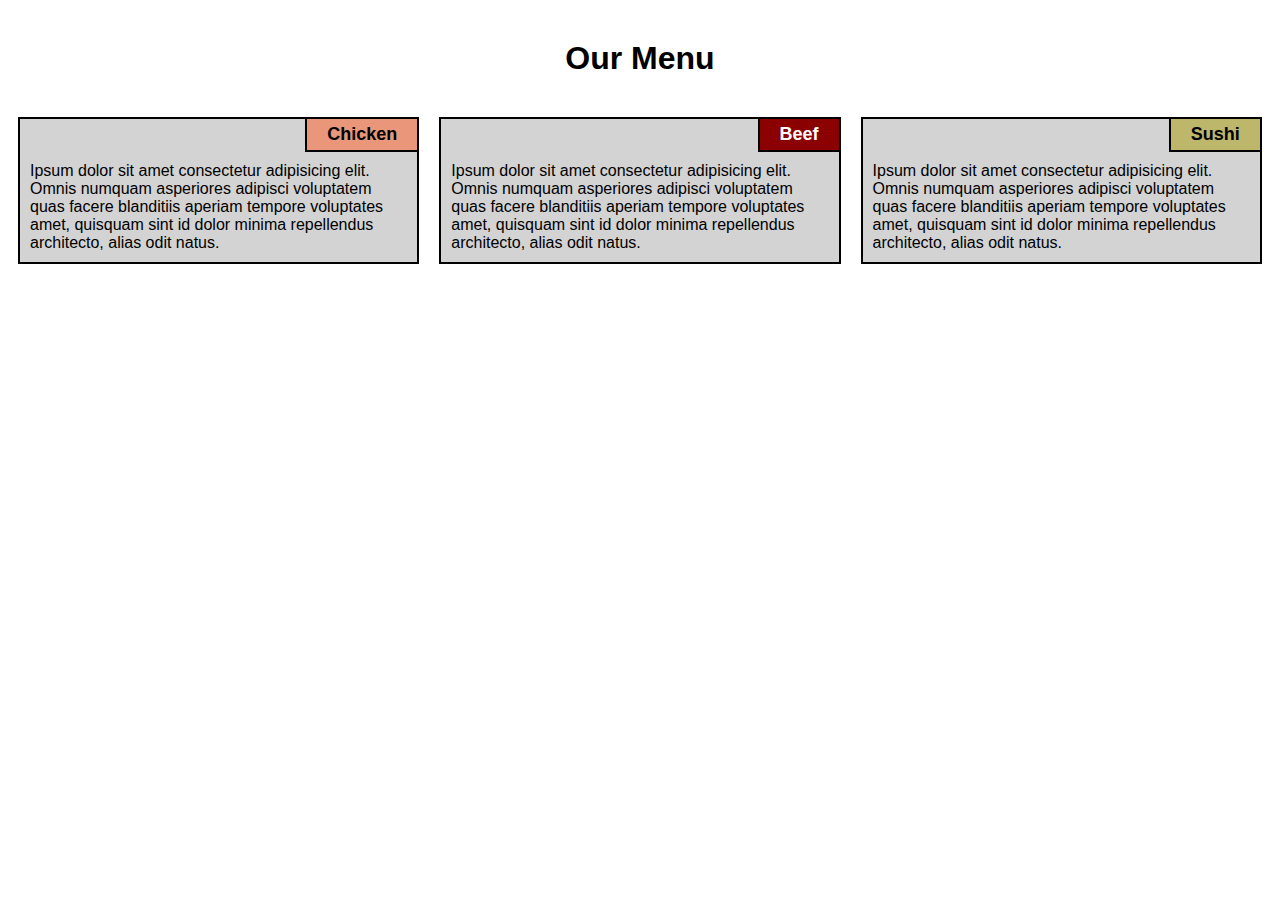
<file: module2-solution/index.html>
<!DOCTYPE html>
<html>

<head>
    <!-- contains metadata about the page -->
    <meta charset="utf-8">
    <title>Coursera Module 2 solution</title>
    <link rel="stylesheet" href="css/styles.css">
</head>

<body>
    <h1>Our Menu</h1>
    <div class="row">
        <div class="col-lg-4 col-md-6">
            <div class="box-title pink">Chicken</div>
            <div class="menu-box">
                <p>Ipsum dolor sit amet consectetur adipisicing elit. Omnis numquam
                    asperiores adipisci voluptatem quas facere blanditiis aperiam
                    tempore voluptates amet, quisquam sint id dolor minima repellendus
                    architecto, alias odit natus.</p>
            </div>
        </div>
        <div class="col-lg-4 col-md-6">
            <div class="box-title maroon">Beef</div>
            <div class="menu-box">
                <p>Ipsum dolor sit amet consectetur adipisicing elit. Omnis numquam
                    asperiores adipisci voluptatem quas facere blanditiis aperiam
                    tempore voluptates amet, quisquam sint id dolor minima repellendus
                    architecto, alias odit natus.</p>
            </div>
        </div>
        <div class="col-lg-4 col-md-12">
            <div class="box-title yellow">Sushi</div>
            <div class="menu-box">
                <p>Ipsum dolor sit amet consectetur adipisicing elit. Omnis numquam
                    asperiores adipisci voluptatem quas facere blanditiis aperiam
                    tempore voluptates amet, quisquam sint id dolor minima repellendus
                    architecto, alias odit natus.</p>
            </div>
        </div>
    </div>
</body>

</html>
</file>
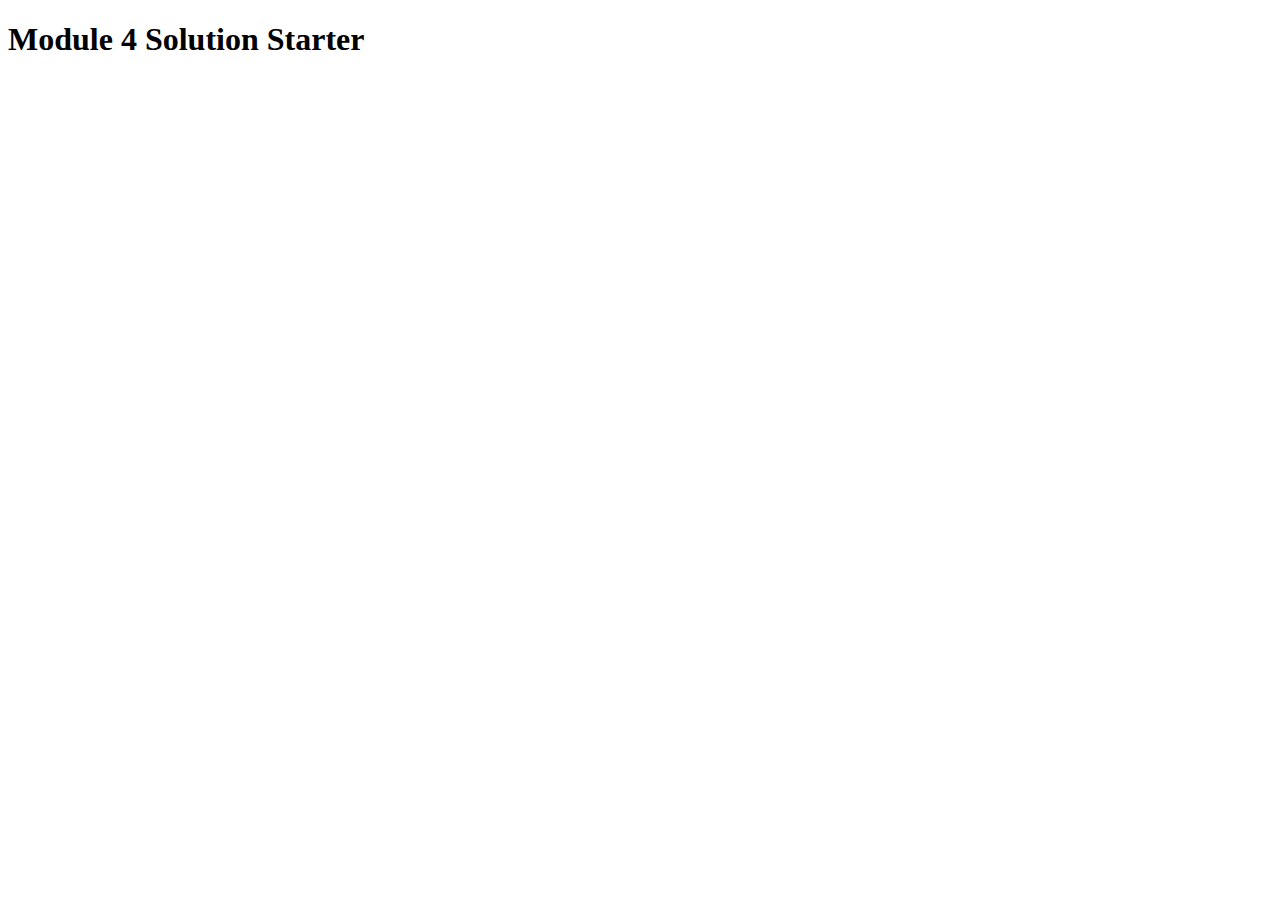
<file: module4-solution/index.html>
<!DOCTYPE html>
<html>
<head>
  <meta charset="utf-8">
  <title>Module 4 Solution Starter</title>
  <script>
    var names = []; // DO NOT REMOVE
  </script>
  <script src="SpeakHello.js"></script>
  <script src="SpeakGoodBye.js"></script>
  <script src="script.js"></script>
</head>
<body>
  <h1>Module 4 Solution Starter</h1>
</body>
</html>
</file>
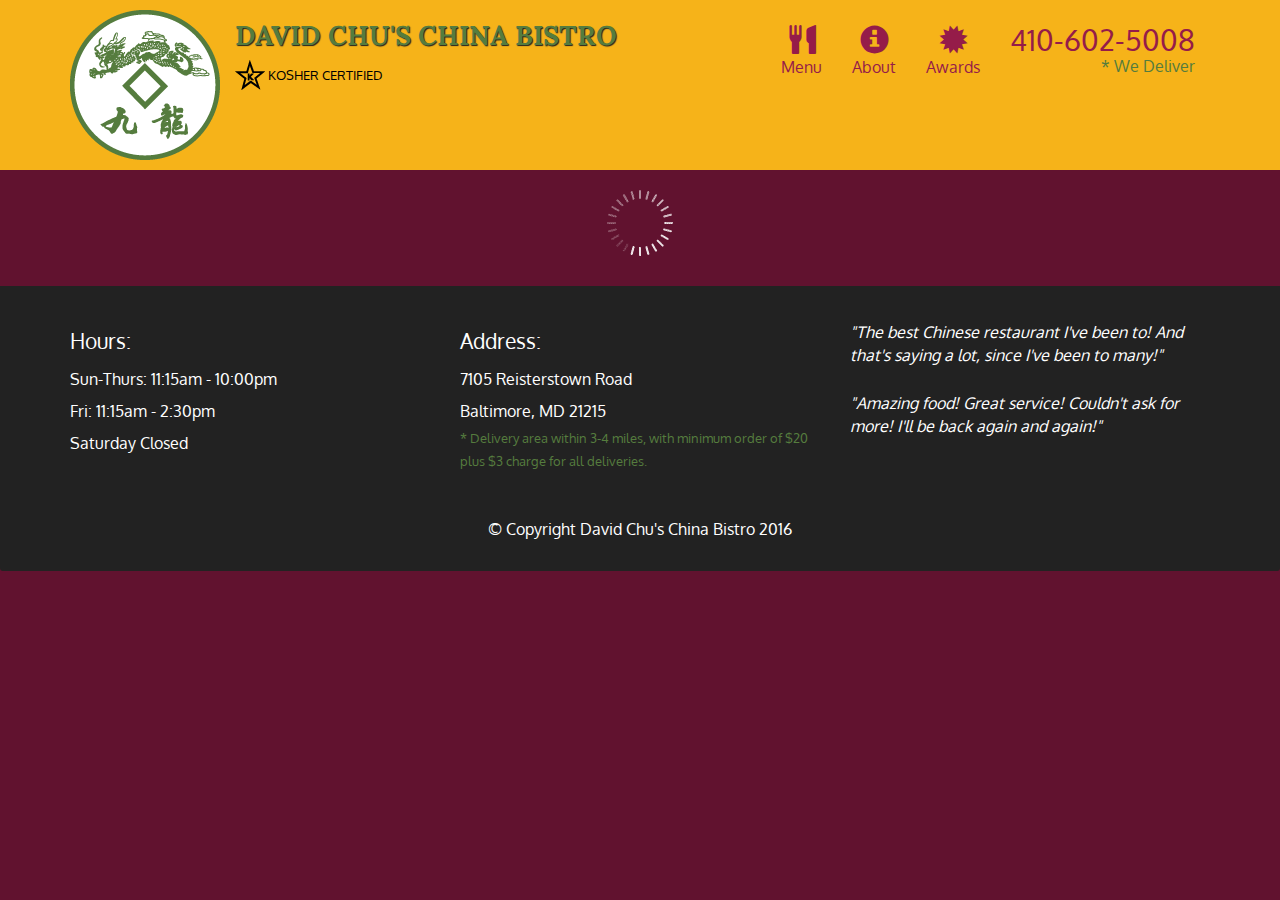
<file: module5-solution/index.html>
<!doctype html>
<html lang="en">
  <head>
    <meta charset="utf-8">
    <meta http-equiv="X-UA-Compatible" content="IE=edge">
    <meta name="viewport" content="width=device-width, initial-scale=1">
    <title>David Chu's China Bistro</title>
    <link rel="stylesheet" href="css/bootstrap.min.css">
    <link rel="stylesheet" href="css/styles.css">
    <link href='https://fonts.googleapis.com/css?family=Oxygen:400,300,700' rel='stylesheet' type='text/css'>
    <link href='https://fonts.googleapis.com/css?family=Lora' rel='stylesheet' type='text/css'>
  </head>
<body>
  <header>
    <nav id="header-nav" class="navbar navbar-default">
      <div class="container">
        <div class="navbar-header">
          <a href="index.html" class="pull-left visible-md visible-lg">
            <div id="logo-img" alt="Logo image"></div>
          </a>

          <div class="navbar-brand">
            <a href="index.html"><h1>David Chu's China Bistro</h1></a>
            <p>
              <img src="images/star-k-logo.png" alt="Kosher certification">
              <span>Kosher Certified</span>
            </p>
          </div>

          <button id="navbarToggle" type="button" class="navbar-toggle collapsed" data-toggle="collapse" data-target="#collapsable-nav" aria-expanded="false">
            <span class="sr-only">Toggle navigation</span>
            <span class="icon-bar"></span>
            <span class="icon-bar"></span>
            <span class="icon-bar"></span>
          </button>
        </div>
        
        <div id="collapsable-nav" class="collapse navbar-collapse">
           <ul id="nav-list" class="nav navbar-nav navbar-right">
            <li id="navHomeButton" class="visible-xs active">
              <a href="index.html">
                <span class="glyphicon glyphicon-home"></span> Home</a>
            </li>
            <li id="navMenuButton">
              <a href="#" onclick="$dc.loadMenuCategories();">
                <span class="glyphicon glyphicon-cutlery"></span><br class="hidden-xs"> Menu</a>
            </li>
            <li>
              <a href="#">
                <span class="glyphicon glyphicon-info-sign"></span><br class="hidden-xs"> About</a>
            </li>
            <li>
              <a href="#">
                <span class="glyphicon glyphicon-certificate"></span><br class="hidden-xs"> Awards</a>
            </li>
            <li id="phone" class="hidden-xs">
              <a href="tel:410-602-5008">
                <span>410-602-5008</span></a><div>* We Deliver</div>
            </li>
          </ul><!-- #nav-list -->
        </div><!-- .collapse .navbar-collapse -->
      </div><!-- .container -->
    </nav><!-- #header-nav -->
  </header>

  <div id="call-btn" class="visible-xs">
    <a class="btn" href="tel:410-602-5008">
    <span class="glyphicon glyphicon-earphone"></span>
    410-602-5008
    </a>
  </div>
  <div id="xs-deliver" class="text-center visible-xs">* We Deliver</div>

  <div id="main-content" class="container"></div>

  <footer class="panel-footer">
    <div class="container">
      <div class="row">
        <section id="hours" class="col-sm-4">
          <span>Hours:</span><br>
          Sun-Thurs: 11:15am - 10:00pm<br>
          Fri: 11:15am - 2:30pm<br>
          Saturday Closed
          <hr class="visible-xs">
        </section>
        <section id="address" class="col-sm-4">
          <span>Address:</span><br>
          7105 Reisterstown Road<br>
          Baltimore, MD 21215
          <p>* Delivery area within 3-4 miles, with minimum order of $20 plus $3 charge for all deliveries.</p>
          <hr class="visible-xs">
        </section>
        <section id="testimonials" class="col-sm-4">
          <p>"The best Chinese restaurant I've been to! And that's saying a lot, since I've been to many!"</p>
          <p>"Amazing food! Great service! Couldn't ask for more! I'll be back again and again!"</p>
        </section>
      </div>
      <div class="text-center">&copy; Copyright David Chu's China Bistro 2016</div>
    </div>
  </footer>

  <!-- jQuery (Bootstrap JS plugins depend on it) -->
  <script src="js/jquery-2.1.4.min.js"></script>
  <script src="js/bootstrap.min.js"></script>
  <script src="js/ajax-utils.js"></script>
  <script src="js/script.js"></script>
</body>
</html>
</file>
<file: module2-solution/css/styles.css>
body {
  font-family: 'Gill Sans', 'Gill Sans MT', Calibri, 'Trebuchet MS', sans-serif
}

* {
  box-sizing: border-box;
}

p {
  padding: 10px;
  clear: right;
  font-weight: 400;
  margin: 0;
}

h1 {
  margin: 40px;
  text-align: center;
}

.row > div {
  margin-bottom: 20px;
}

.box-title {
  float: right;
  padding: 5px 20px;
  border: 2px solid black;
  font-size: 18px;
  font-weight: bold;
}

.pink {
  background-color: darksalmon;
}

.maroon {
  background-color: darkred;
  color: white;
}

.yellow {
  background-color: darkkhaki;
}

.menu-box {
  border: 2px solid black;
  background-color: lightgray;
}

/* Simple Responsive Framework. */
.row {
  width: 100%;
}

/********** Large devices only **********/
@media (min-width: 992px) {
  .col-lg-1, .col-lg-2, .col-lg-3, .col-lg-4, .col-lg-5, .col-lg-6, .col-lg-7, .col-lg-8, .col-lg-9, .col-lg-10, .col-lg-11, .col-lg-12 {
    float: left;
    padding-left: 10px;
    padding-right: 10px;
  }
  .col-lg-1 {
    width: 8.33%;
  }
  .col-lg-2 {
    width: 16.66%;
  }
  .col-lg-3 {
    width: 25%;
  }
  .col-lg-4 {
    width: 33.33%;
  }
  .col-lg-5 {
    width: 41.66%;
  }
  .col-lg-6 {
    width: 50%;
  }
  .col-lg-7 {
    width: 58.33%;
  }
  .col-lg-8 {
    width: 66.66%;
  }
  .col-lg-9 {
    width: 74.99%;
  }
  .col-lg-10 {
    width: 83.33%;
  }
  .col-lg-11 {
    width: 91.66%;
  }
  .col-lg-12 {
    width: 100%;
  }
}

/********** Medium devices only **********/
@media (min-width: 768px) and (max-width: 991px) {
  .col-md-1, .col-md-2, .col-md-3, .col-md-4, .col-md-5, .col-md-6, .col-md-7, .col-md-8, .col-md-9, .col-md-10, .col-md-11, .col-md-12 {
    float: left;
    padding-left: 10px;
    padding-right: 10px;
  }
  .col-md-1 {
    width: 8.33%;
  }
  .col-md-2 {
    width: 16.66%;
  }
  .col-md-3 {
    width: 25%;
  }
  .col-md-4 {
    width: 33.33%;
  }
  .col-md-5 {
    width: 41.66%;
  }
  .col-md-6 {
    width: 50%;
  }
  .col-md-7 {
    width: 58.33%;
  }
  .col-md-8 {
    width: 66.66%;
  }
  .col-md-9 {
    width: 74.99%;
  }
  .col-md-10 {
    width: 83.33%;
  }
  .col-md-11 {
    width: 91.66%;
  }
  .col-md-12 {
    width: 100%;
  }
}
</file>
<file: module5-solution/css/styles.css>
body {
  font-size: 16px;
  color: #fff;
  background-color: #61122f;
  font-family: 'Oxygen', sans-serif;
}

/** HEADER **/
#header-nav {
  background-color: #f6b319;
  border-radius: 0;
  border: 0;
}

#logo-img {
  background: url('../images/restaurant-logo_large.png') no-repeat;
  width: 150px;
  height: 150px;
  margin: 10px 15px 10px 0;
}

.navbar-brand {
  padding-top: 25px;
}
.navbar-brand h1 { /* Restaurant name */
  font-family: 'Lora', serif;
  color: #557c3e;
  font-size: 1.5em;
  text-transform: uppercase;
  font-weight: bold;
  text-shadow: 1px 1px 1px #222;
  margin-top: 0;
  margin-bottom: 0;
  line-height: .75;
}
.navbar-brand a:hover, .navbar-brand a:focus {
  text-decoration: none;
}
.navbar-brand p { /* Kosher cert */
  color: #000;
  text-transform: uppercase;
  font-size: .7em;
  margin-top: 15px;
}
.navbar-brand p span { /* Star-K */
  vertical-align: middle;
}

#nav-list {
  margin-top: 10px;
}
#nav-list a {
  color: #951C49;
  text-align: center;
}
#nav-list a:hover {
  background: #E7E7E7;
}
#nav-list a span {
  font-size: 1.8em;
}

#phone {
  margin-top: 5px;
}
#phone a { /* Phone number */
  text-align: right;
  padding-bottom: 0;
}
#phone div { /* We Deliver */
  color: #557c3e;
  text-align: right;
  padding-right: 15px;
}

.navbar-header button.navbar-toggle, .navbar-header .icon-bar {
  border: 1px solid #61122f;
}
.navbar-header button.navbar-toggle {
  clear: both;
  margin-top: -30px;
}
/* END HEADER */

/* FOOTER */
.panel-footer {
  margin-top: 30px;
  padding-top: 35px;
  padding-bottom: 30px;
  background-color: #222;
  border-top: 0;
}
.panel-footer div.row {
  margin-bottom: 35px;
}
#hours, #address {
  line-height: 2;
}
#hours > span, #address > span {
  font-size: 1.3em;
}
#address p {
  color: #557c3e;
  font-size: .8em;
  line-height: 1.8;
}
#testimonials {
  font-style: italic;
}
#testimonials p:nth-child(2) {
  margin-top: 25px;
}
/* END FOOTER */



/* HOME PAGE */
.container .jumbotron {
  box-shadow: 0 0 50px #3F0C1F;
  border: 2px solid #3F0C1F;
}

#menu-tile, #specials-tile, #map-tile {
  height: 250px;
  width: 100%;
  margin-bottom: 15px;
  position: relative;
  border: 2px solid #3F0C1F;
  overflow: hidden;
}
#menu-tile:hover, #specials-tile:hover, #map-tile:hover {
  box-shadow: 0 1px 5px 1px #cccccc;
}
#menu-tile {
  background: url('../images/menu-tile.jpg') no-repeat;
  background-position: center;
}
#specials-tile {
  background: url('../images/specials-tile.jpg') no-repeat;
  background-position: center;
}
#menu-tile span, #specials-tile span, #map-tile span {
  position: absolute;
  bottom: 0;
  right: 0;
  width: 100%;
  text-align: center;
  font-size: 1.6em;
  text-transform: uppercase;
  background-color: #000;
  color: #fff;
  opacity: .8;
}
/* END HOME PAGE */

/* MENU CATEGORIES PAGE */
.category-tile { 
  position: relative;
  border: 2px solid #3F0C1F;
  overflow: hidden;
  width: 200px;
  height: 200px;
  margin: 0 auto 15px;
}
.category-tile span {
  position: absolute;
  bottom: 0;
  right: 0;
  width: 100%;
  text-align: center;
  font-size: 1.2em;
  text-transform: uppercase;
  background-color: #000;
  color: #fff;
  opacity: .8;
}
.category-tile:hover {
  box-shadow: 0 1px 5px 1px #cccccc;
}

#menu-categories-title + div {
  margin-bottom: 50px;
}
/* END MENU CATEGORIES PAGE */

/* SINGLE CATEGORY PAGE */
.menu-item-tile {
  margin-bottom: 25px;
}
.menu-item-tile hr {
  width: 80%;
}
.menu-item-tile .menu-item-price {
  font-size: 1.1em;
  text-align: right;
  margin-top: -15px;
  margin-right: -15px;
}
.menu-item-tile .menu-item-price span {
  font-size: .6em;
}
.menu-item-photo {
  position: relative;
  border: 2px solid #3F0C1F; 
  overflow: hidden;
  padding: 0;
  margin-right: -15px;
  margin-left: auto;
  margin-bottom: 20px;
  max-width: 250px;
}
.menu-item-photo div {
  position: absolute;
  bottom: 0;
  right: 0;
  width: 80px;
  background-color: #557c3e;
  text-align: center;
}
.menu-item-description {
  padding-right: 30px;
}
h3.menu-item-title {
  margin: 0 0 10px;
}
.menu-item-details {
  font-size: .9em;
  font-style: italic;
}
/* END SINGLE CATEGORY PAGE */


/********** Large devices only **********/
@media (min-width: 1200px) {
  .container .jumbotron {
    background: url('../images/jumbotron_1200.jpg') no-repeat;
    height: 675px;
  }
}

/********** Medium devices only **********/
@media (min-width: 992px) and (max-width: 1199px) {
  /* Header */
  #logo-img {
    background: url('../images/restaurant-logo_medium.png') no-repeat;
    width: 100px;
    height: 100px;
    margin: 5px 5px 5px 0;
  }
  /* End Header */

  /* Home Page */
  .container .jumbotron {
    background: url('../images/jumbotron_992.jpg') no-repeat;
    height: 558px;
  }
  /* End Home Page */
}

/********** Small devices only **********/
@media (min-width: 768px) and (max-width: 991px) {
  /* Home Page */
  .container .jumbotron {
    background: url('../images/jumbotron_768.jpg') no-repeat;
    height: 432px;
  }
  /* End Home Page */
}

/********** Extra small devices only **********/
@media (max-width: 767px) {
  /* Header */
  .navbar-brand {
    padding-top: 10px;
    height: 80px;
  }
  .navbar-brand h1 { /* Restaurant name */
    padding-top: 10px;
    font-size: 5vw; /* 1vw = 1% of viewport width */
  }
  .navbar-brand p { /* Kosher cert */
    font-size: .6em;
    margin-top: 12px;
  }
  .navbar-brand p img { /* Star-K */
    height: 20px;
  }

  #collapsable-nav a { /* Collapsed nav menu text */
    font-size: 1.2em;
  }
  #collapsable-nav a span { /* Collapsed nav menu glyph */
    font-size: 1em;
    margin-right: 5px;
  }

  #call-btn > a {
    font-size: 1.5em;
    display: block;
    margin: 0 20px;
    padding: 10px;
    border: 2px solid #fff;
    background-color: #f6b319;
    color: #951c49;
  }
  #xs-deliver {
    margin-top: 5px;
    font-size: .7em;
    letter-spacing: .1em;
    text-transform: uppercase;
  }
  /* End Header */

  /* Footer */
  .panel-footer section {
    margin-bottom: 30px;
    text-align: center;
  }
  .panel-footer section:nth-child(3) {
    margin-bottom: 0; /* margin already exists on the whole row */
  }
  .panel-footer section hr {
    width: 50%;
  }
  /* End Footer */

  /* Home Page */
  .container .jumbotron {
    margin-top: 30px;
    padding: 0;
  }
  #menu-tile, #specials-tile {
    width: 360px;
    margin: 0 auto 15px;
  }

  .menu-item-photo {
    margin-right: auto;
  }
  .menu-item-tile .menu-item-price {
    text-align: center;
  }
  .menu-item-description {
    text-align: center;;
  }
}


/********** Super extra small devices Only :-) (e.g., iPhone 4) **********/
@media (max-width: 479px) {
  /* Header */
  .navbar-brand h1 { /* Restaurant name */
    padding-top: 5px;
    font-size: 6vw;
  }
  /* End Header */
  
  /* Home page */
  #menu-tile, #specials-tile {
    width: 280px;
    margin: 0 auto 15px;
  }

  .col-xxs-12 {
    position: relative;
    min-height: 1px;
    padding-right: 15px;
    padding-left: 15px;
    float: left;
    width: 100%;
  }
}
</file>
